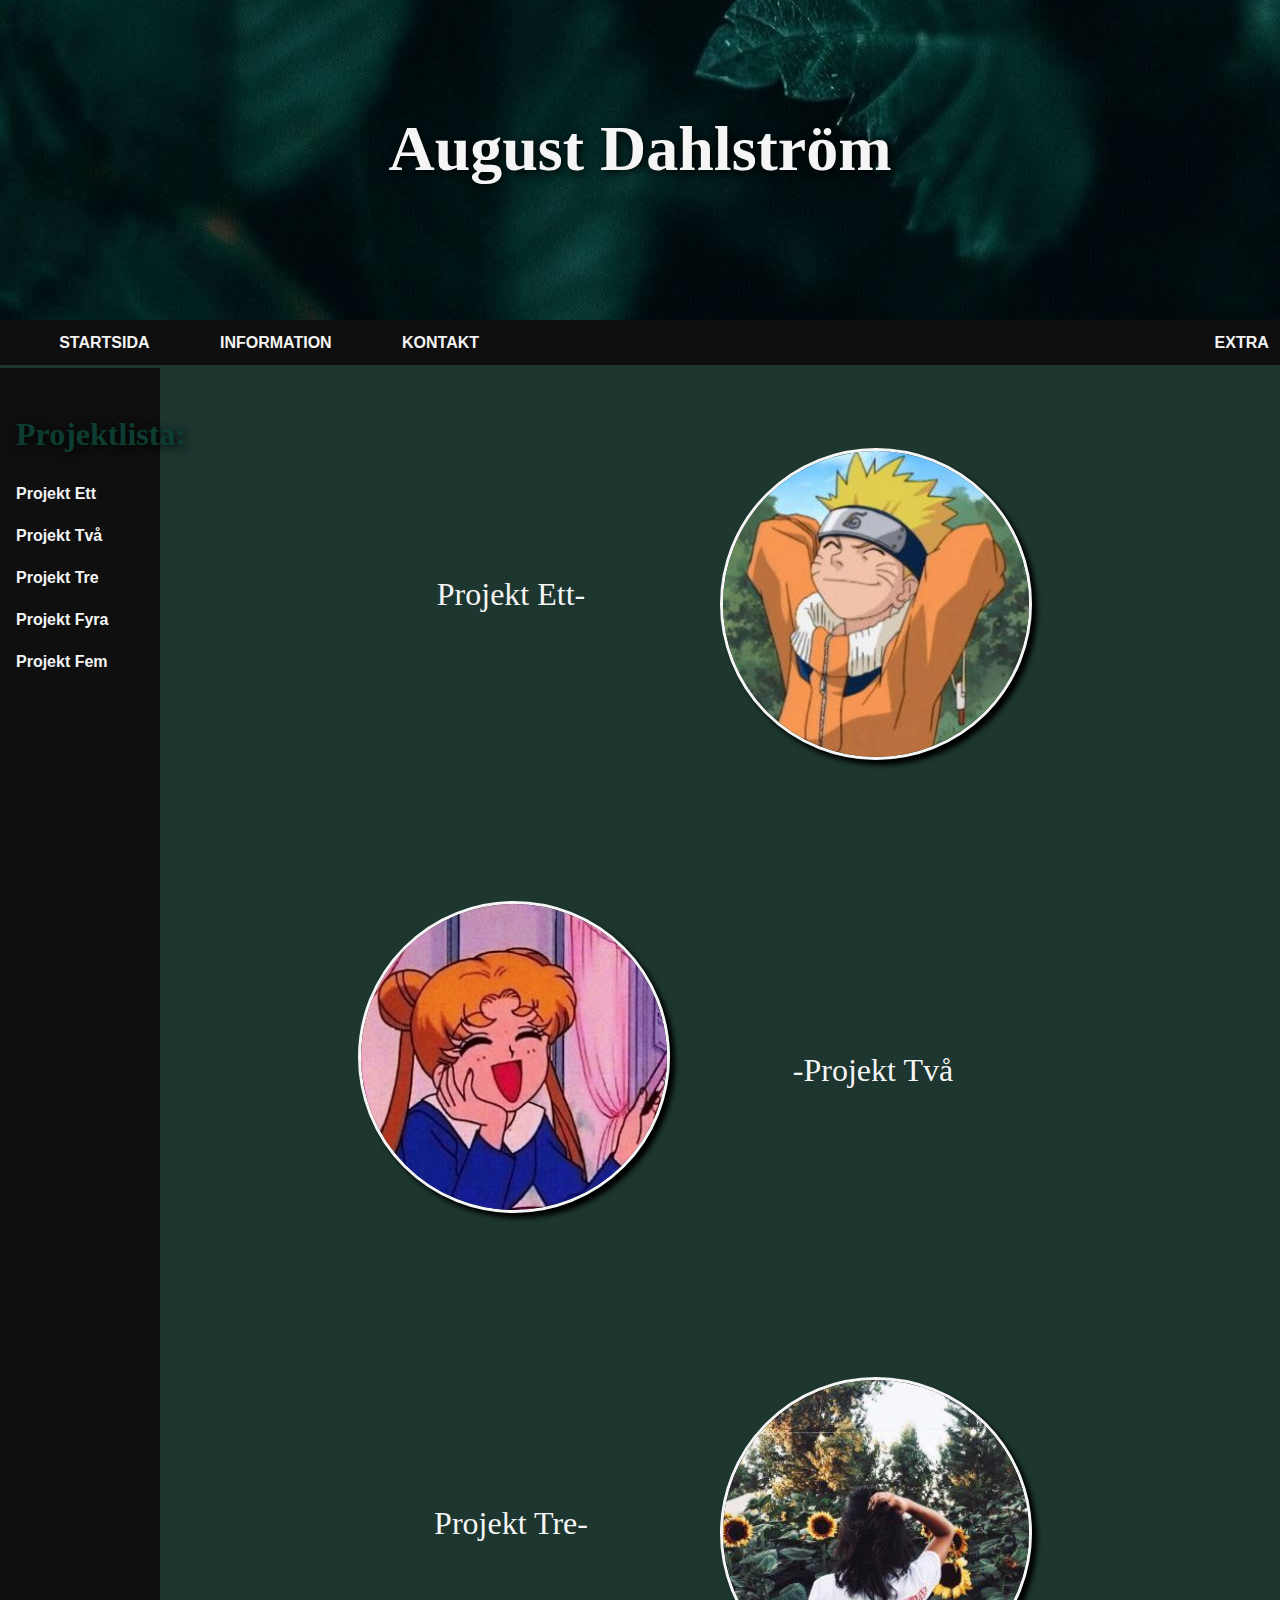
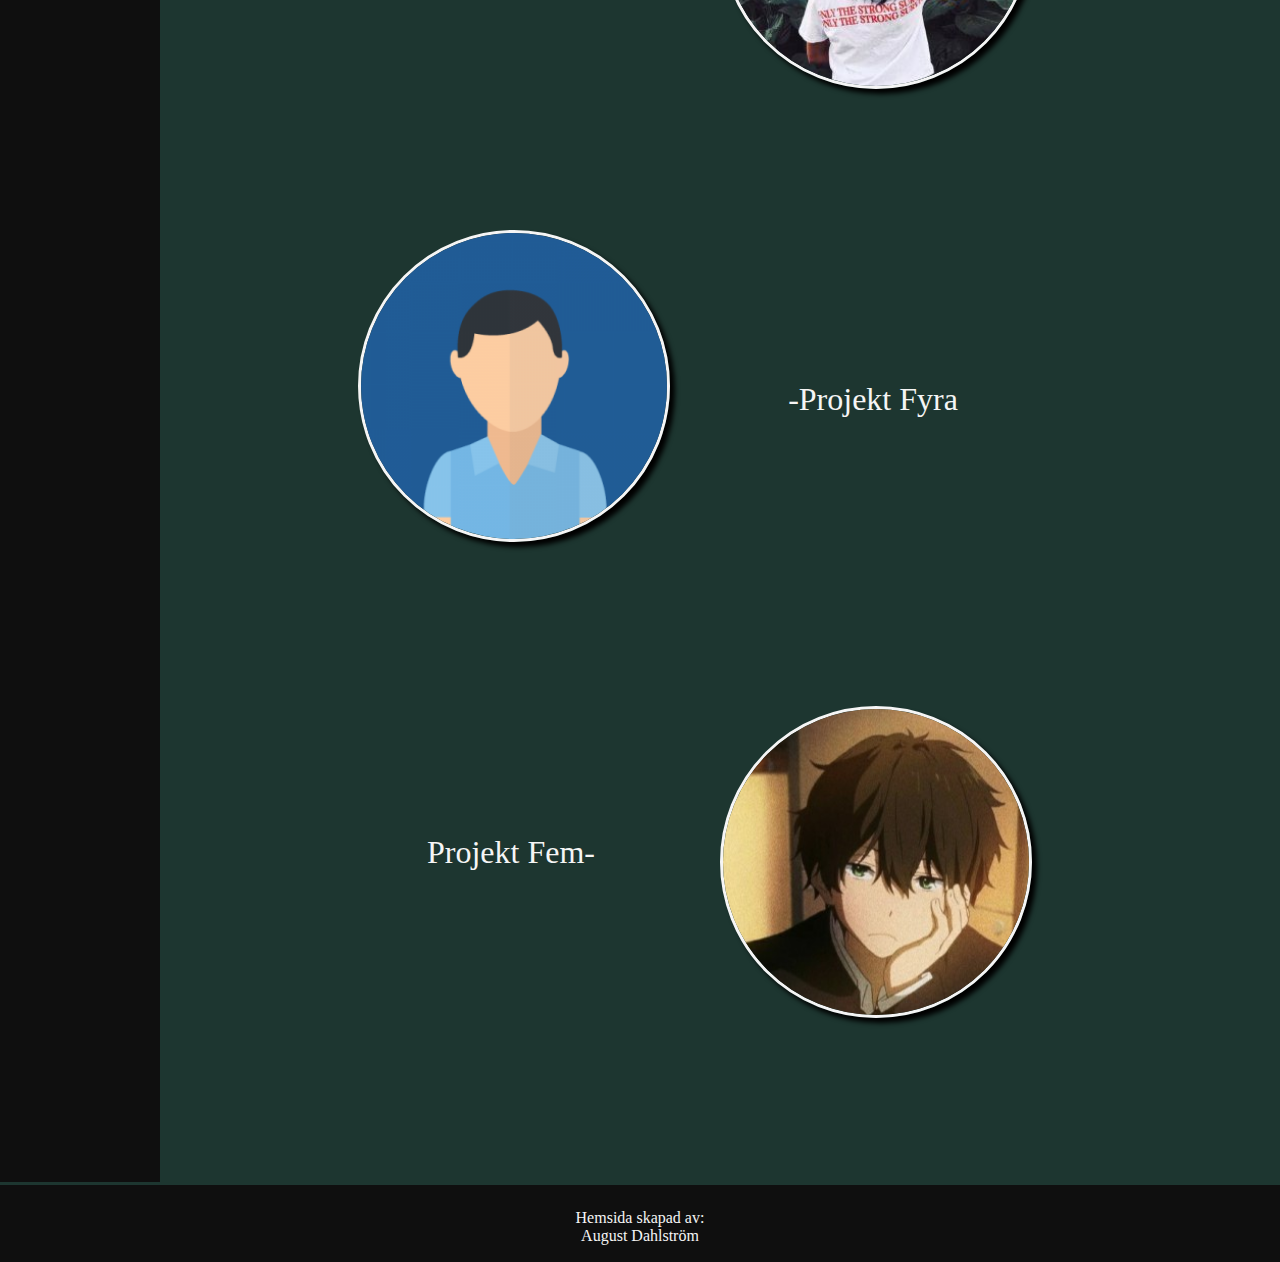
<file: index.html>
<!DOCTYPE html>
<html lang="en">

<head>
    <meta charset="UTF-8">
    <meta http-equiv="X-UA-Compatible" content="IE=edge">
    <meta name="viewport" content="width=device-width, initial-scale=1.0">
    <link rel="stylesheet" href="index.css">
    <title>Portfolio</title>
</head>

<body>
    <div class="wrapper">
        <header>
            <h1>August Dahlström</h1>
        </header>
        <nav>
            <a href="index.html">Startsida</a>
            <a href="Info.html">Information</a>
            <a href="kontakt.html">Kontakt</a>
            <a href="">Extra</a>
        </nav>


        <main class="flexcontainer">
            <div class="boxleft">

                <p>Projekt Ett-</p>

                <a href="projekt2.html">
                    <img src="img/projektimg2.jpg" alt="">
                </a>

                <p>Projekt Tre-</p>

                <a href="projekt4.html">
                    <img src="img/projektimg4.png" alt="">
                </a>

                <p>Projekt Fem-</p>




            </div>

            <div class="boxright">
                <a href="projekt1.html">
                    <img src="img/projektimg1.jpg" alt="">
                </a>

                <p>-Projekt Två</p>

                <a href="projekt3.html">
                    <img src="img/projektimg3.jpg" alt="">
                </a>

                <p>-Projekt Fyra</p>

                <a href="projekt5.html">
                    <img src="img/projektimg5.jpg" alt="">
                </a>



            </div>


        </main>


        <aside>
            <div class="asidenav">
                <h1>Projektlista:</h1>
                <a href="projekt1.html">Projekt Ett</a>
                <a href="projekt2.html">Projekt Två</a>
                <a href="projekt3.html">Projekt Tre</a>
                <a href="projekt4.html">Projekt Fyra</a>
                <a href="projekt5.html">Projekt Fem</a>

            </div>
        </aside>

        <footer>
            <p>Hemsida skapad av: <br> August Dahlström</p>
        </footer>




    </div>
</body>

</html>
</file>
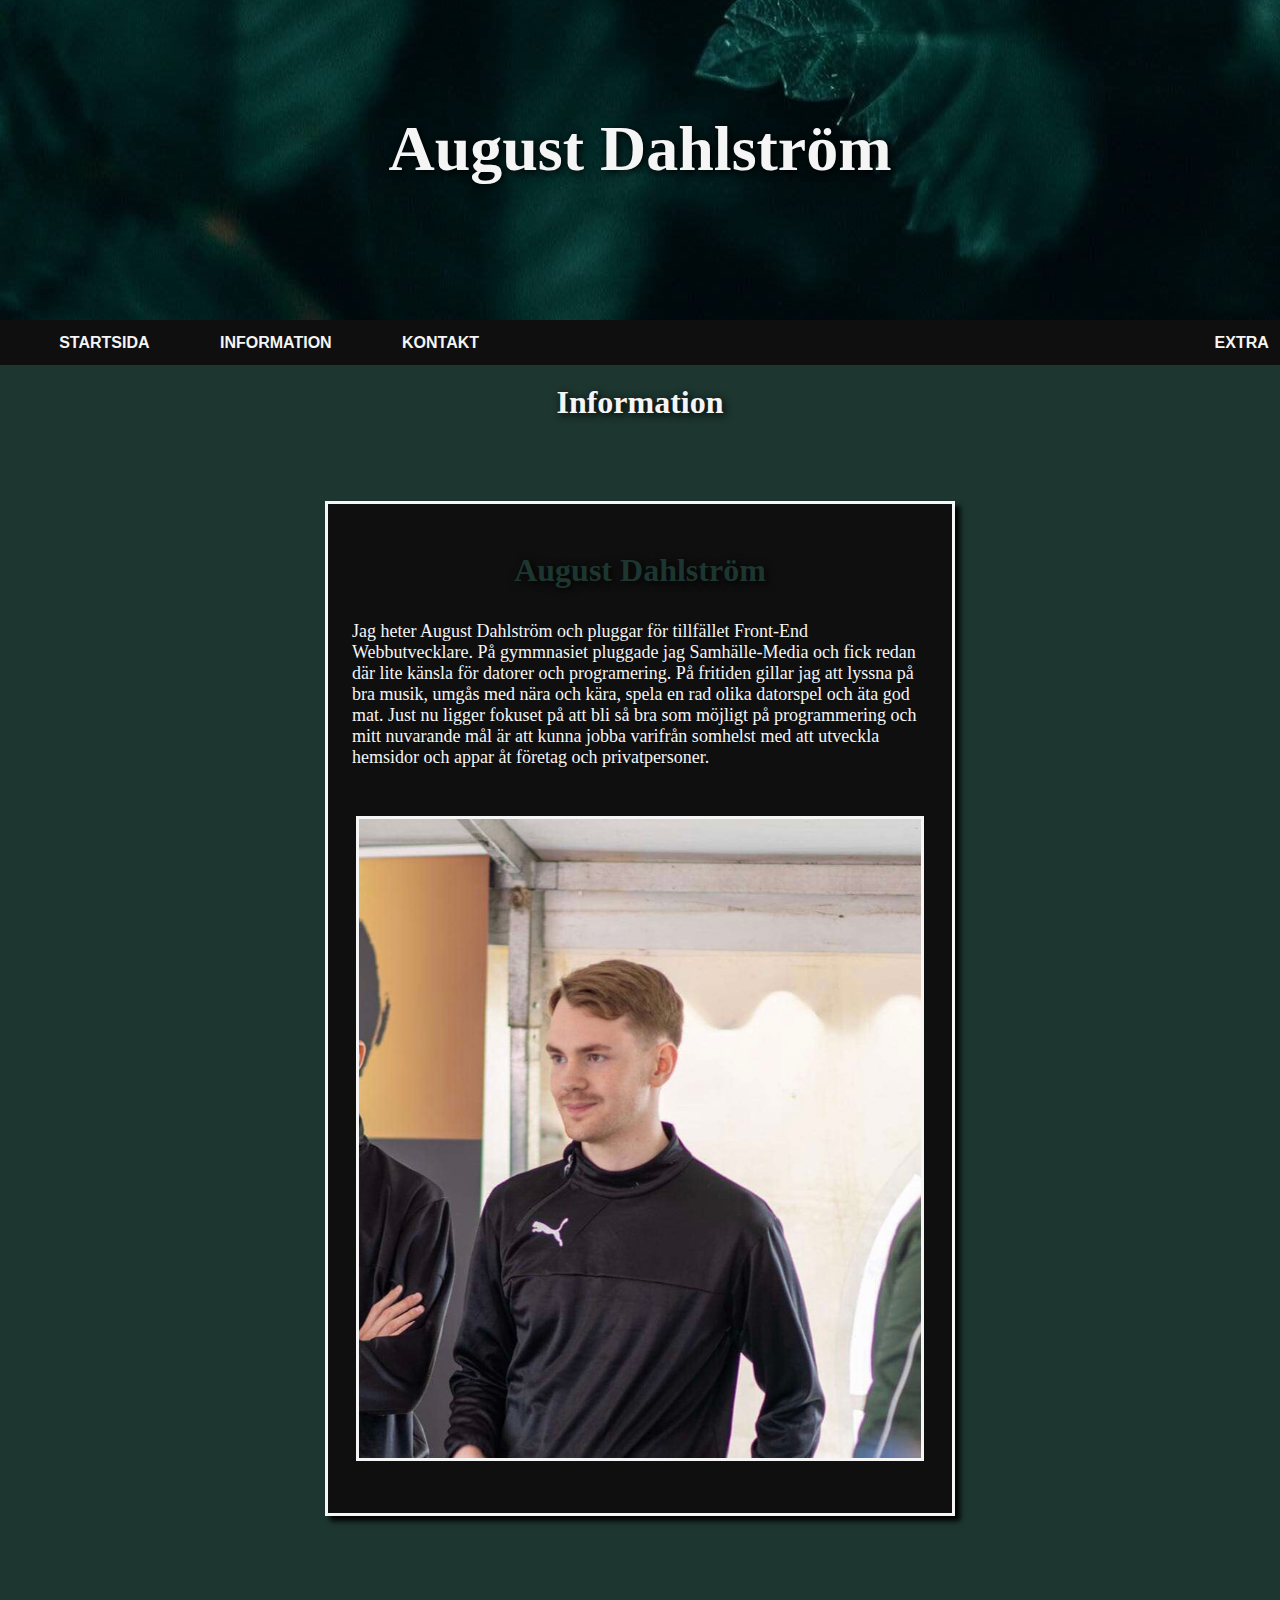
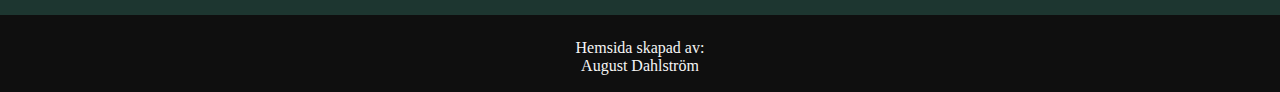
<file: Info.html>
<!DOCTYPE html>
<html lang="en">

<head>
    <meta charset="UTF-8">
    <meta http-equiv="X-UA-Compatible" content="IE=edge">
    <meta name="viewport" content="width=device-width, initial-scale=1.0">
    <link rel="stylesheet" href="index.css">
    <title>Portfolio</title>
</head>

<body>
    <div class="wrapper2">
        <header>
            <h1>August Dahlström</h1>
        </header>
        <nav>
            <a href="index.html">Startsida</a>
            <a href="Info.html">Information</a>
            <a href="kontakt.html">Kontakt</a>
            <a href="">Extra</a>
        </nav>

        <div class="main2">
            <h1>Information</h1>
            <div class="infobox">
                <h1>August Dahlström</h1>
                <p>Jag heter August Dahlström och pluggar för tillfället Front-End Webbutvecklare. På gymmnasiet
                    pluggade jag Samhälle-Media och fick redan där lite känsla för datorer och programering. På fritiden
                    gillar jag att lyssna på bra musik, umgås med nära och kära, spela en rad olika datorspel och äta
                    god mat. Just nu ligger fokuset på att bli så bra som möjligt på programmering och mitt nuvarande
                    mål är att kunna jobba varifrån somhelst med att utveckla hemsidor och appar åt företag och
                    privatpersoner. </p>
                <img src="img/InfoAugust.JPG" alt="">
            </div>
        </div>

        <footer>
            <p>Hemsida skapad av: <br> August Dahlström</p>
        </footer>




    </div>
</body>

</html>
</file>
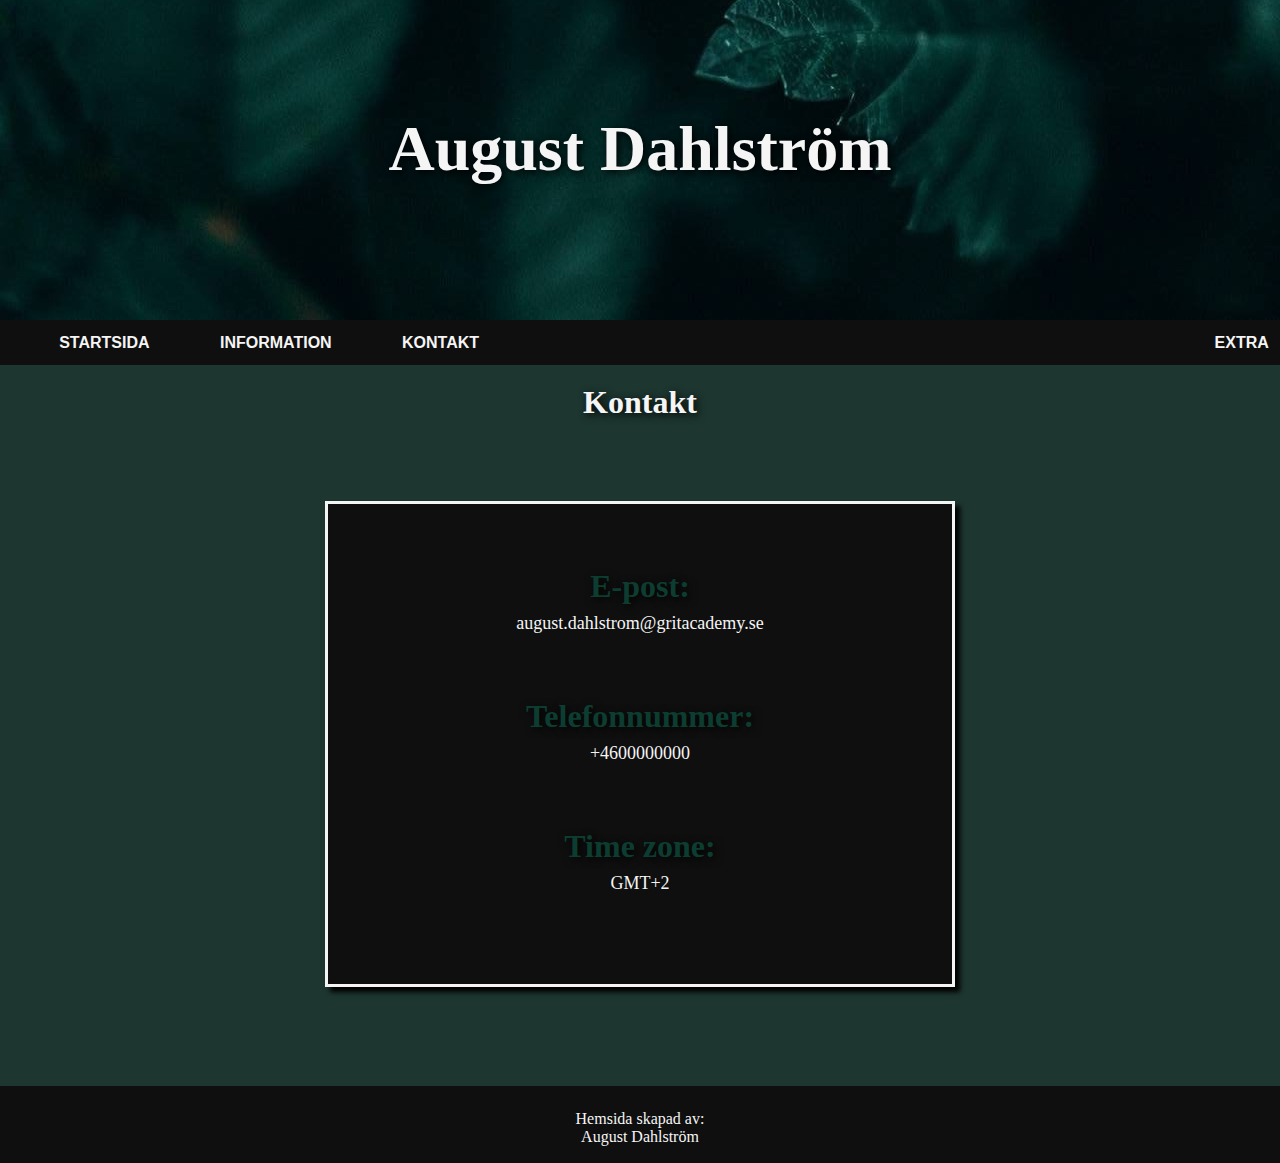
<file: kontakt.html>
<!DOCTYPE html>
<html lang="en">

<head>
    <meta charset="UTF-8">
    <meta http-equiv="X-UA-Compatible" content="IE=edge">
    <meta name="viewport" content="width=device-width, initial-scale=1.0">
    <link rel="stylesheet" href="index.css">
    <title>Portfolio</title>

</head>

<body>
    <div class="wrapper2">
        <header>
            <h1>August Dahlström</h1>
        </header>
        <nav>
            <a href="index.html">Startsida</a>
            <a href="Info.html">Information</a>
            <a href="">Kontakt</a>
            <a href="">Extra</a>
        </nav>

        <div class="main2">
            <h1>Kontakt</h1>
            <div class="kontaktbox">
                <h1>E-post:</h1>
                <p>august.dahlstrom@gritacademy.se</p>
                <h1>Telefonnummer:</h1>
                <p>+4600000000</p>
                <h1>Time zone:</h1>
                <p>GMT+2</p>
            </div>

        </div>

        <footer>
            <p>Hemsida skapad av: <br> August Dahlström</p>
        </footer>




    </div>
</body>

</html>
</file>
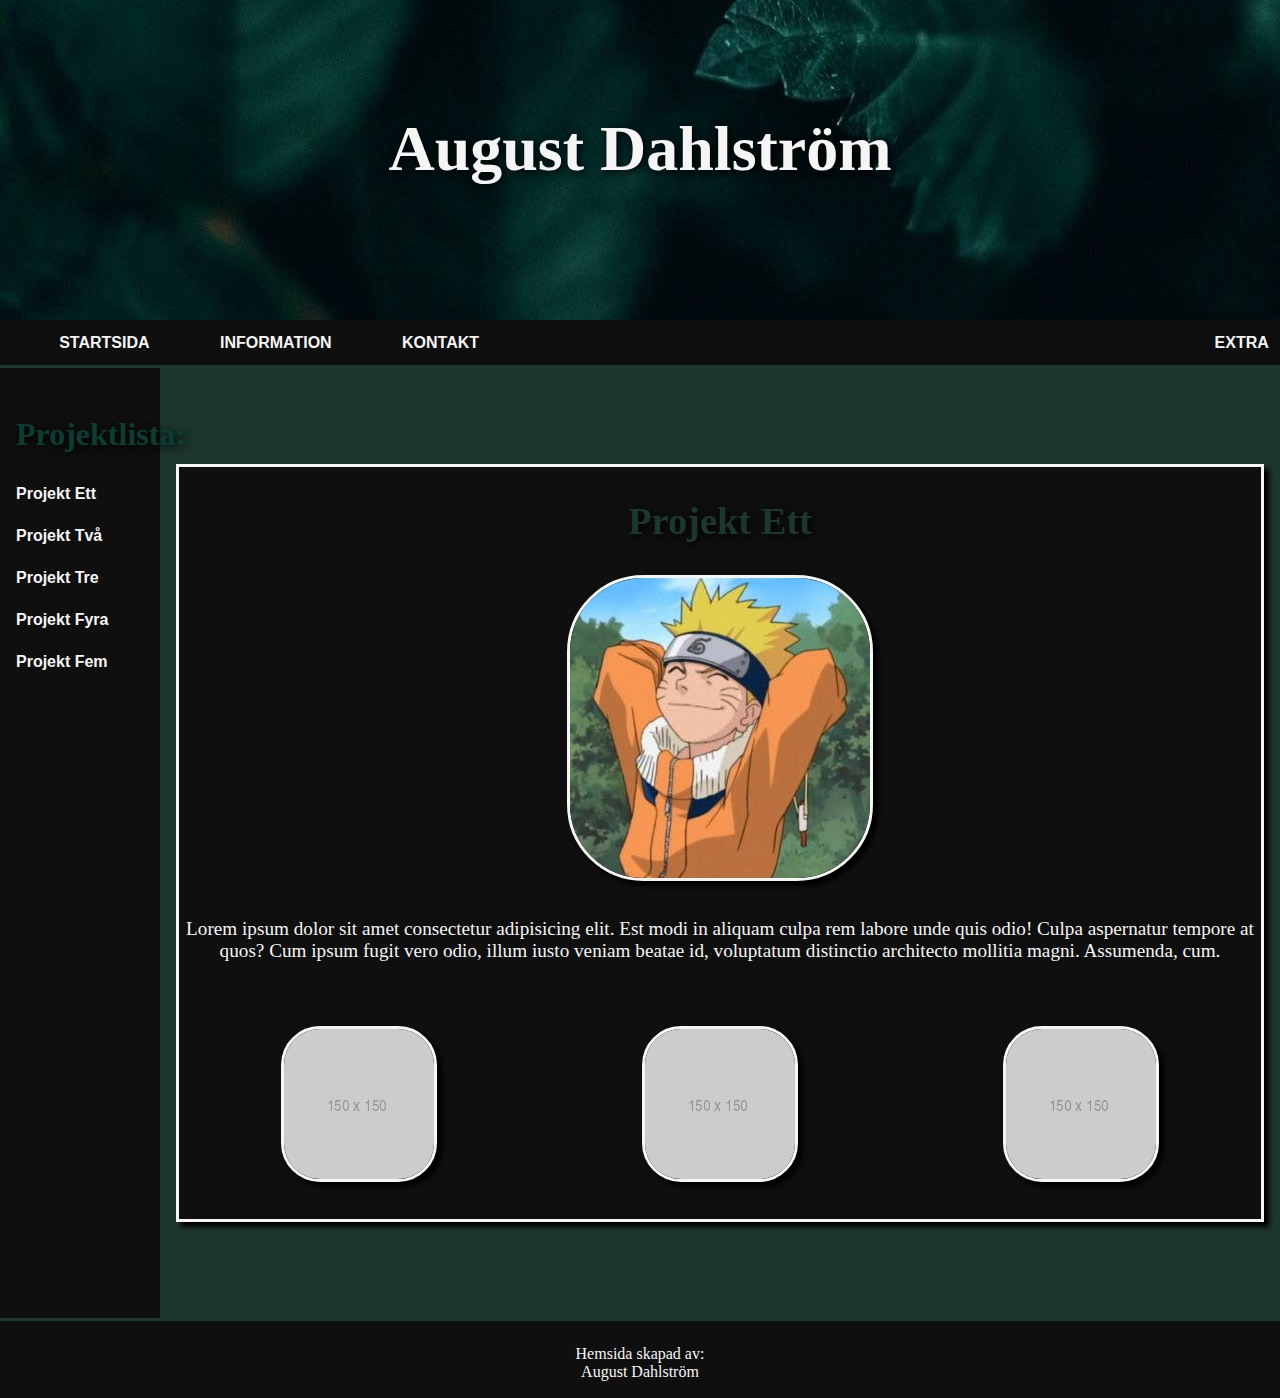
<file: projekt1.html>
<!DOCTYPE html>
<html lang="en">

<head>
    <meta charset="UTF-8">
    <meta http-equiv="X-UA-Compatible" content="IE=edge">
    <meta name="viewport" content="width=device-width, initial-scale=1.0">
    <link rel="stylesheet" href="index.css">
    <title>Portfolio</title>
</head>

<body>
    <div class="wrapper">
        <header>
            <h1>August Dahlström</h1>
        </header>
        <nav>
            <a href="index.html">Startsida</a>
            <a href="Info.html">Information</a>
            <a href="kontakt.html">Kontakt</a>
            <a href="">Extra</a>
        </nav>

        <div class="promain">

            <div class="probox">
                <h1>Projekt Ett</h1>
                <img src="img/projektimg1.jpg" alt="">
                <p>Lorem ipsum dolor sit amet consectetur adipisicing elit. Est modi in aliquam culpa rem labore unde
                    quis odio! Culpa aspernatur tempore at quos? Cum ipsum fugit vero odio, illum iusto veniam beatae
                    id, voluptatum distinctio architecto mollitia magni. Assumenda, cum.</p>
                <div class="proimgflex">
                    <div class="columnimg">
                        <img src="img/litenplaceholder.png" alt="">
                    </div>
                    <div class="columnimg">
                        <img src="img/litenplaceholder.png" alt="">
                    </div>
                    <div class="columnimg">
                        <img src="img/litenplaceholder.png" alt="">
                    </div>



                </div>

            </div>
        </div>


        <aside>
            <div class="asidenav">
                <h1>Projektlista:</h1>
                <a href="projekt1.html">Projekt Ett</a>
                <a href="projekt2.html">Projekt Två</a>
                <a href="projekt3.html">Projekt Tre</a>
                <a href="projekt4.html">Projekt Fyra</a>
                <a href="projekt5.html">Projekt Fem</a>

            </div>
        </aside>

        <footer>
            <p>Hemsida skapad av: <br> August Dahlström</p>
        </footer>



    </div>
</body>

</html>
</file>
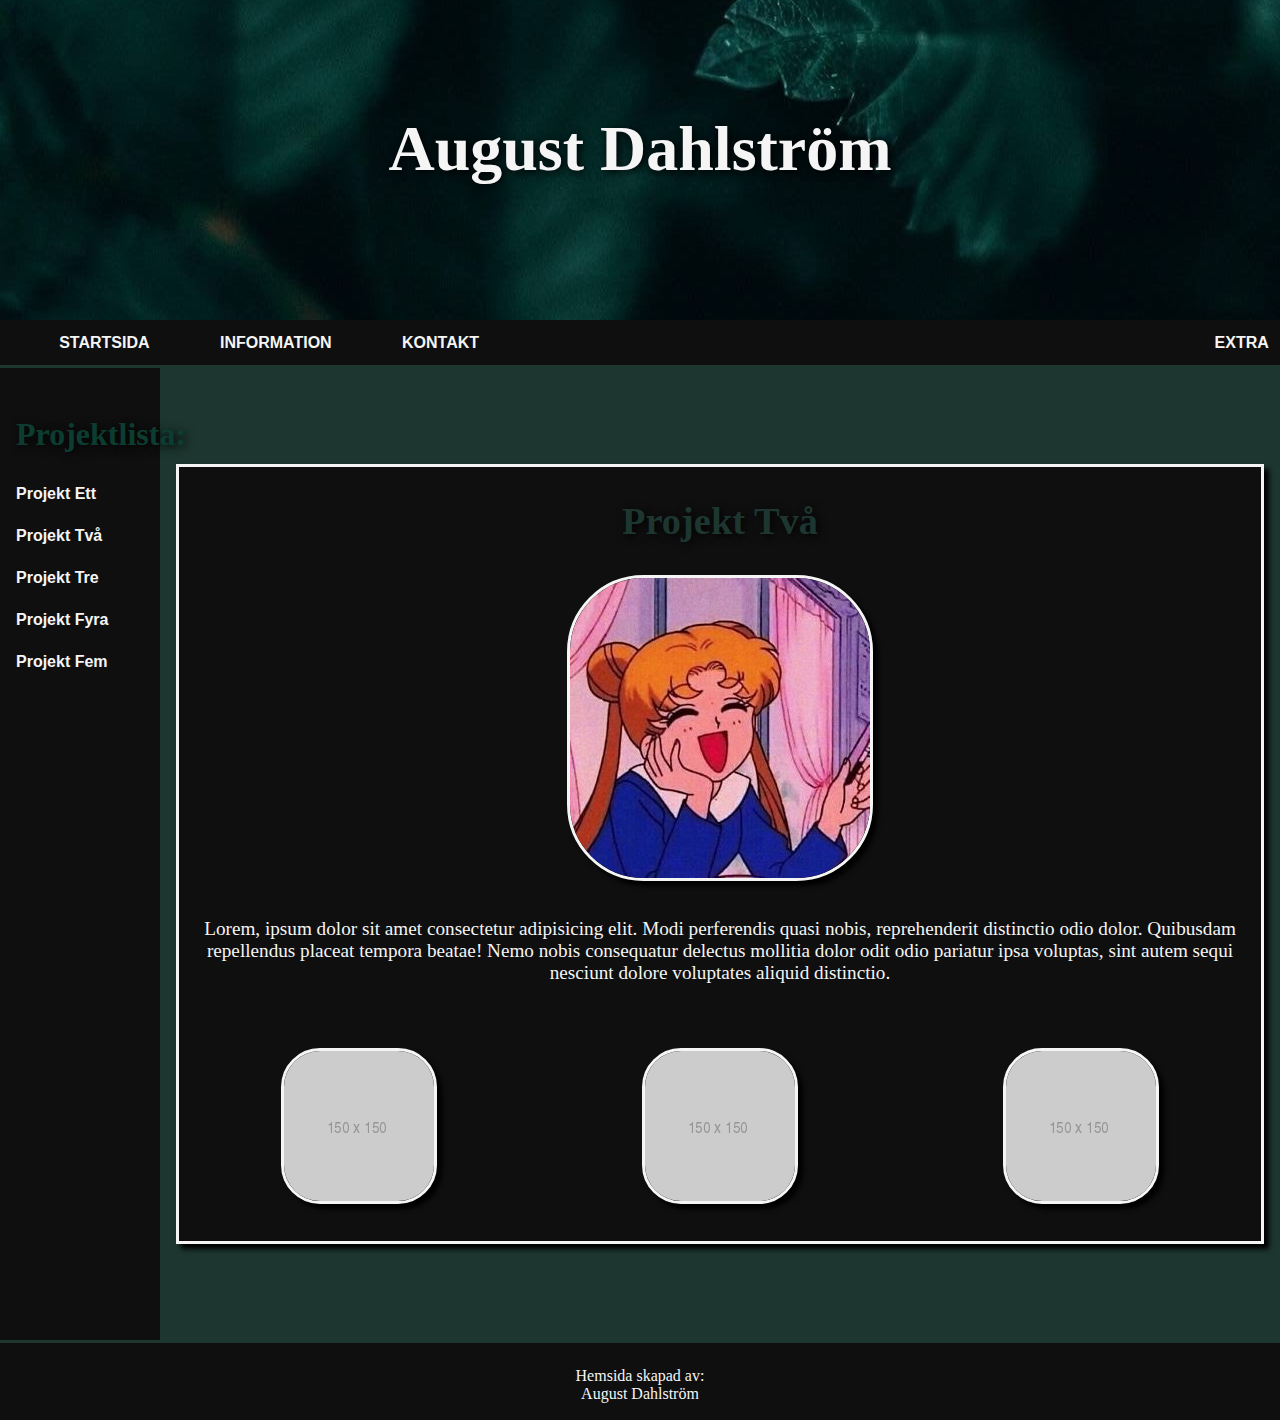
<file: projekt2.html>
<!DOCTYPE html>
<html lang="en">

<head>
    <meta charset="UTF-8">
    <meta http-equiv="X-UA-Compatible" content="IE=edge">
    <meta name="viewport" content="width=device-width, initial-scale=1.0">
    <link rel="stylesheet" href="index.css">
    <title>Portfolio</title>
</head>

<body>
    <div class="wrapper">
        <header>
            <h1>August Dahlström</h1>
        </header>
        <nav>
            <a href="index.html">Startsida</a>
            <a href="Info.html">Information</a>
            <a href="kontakt.html">Kontakt</a>
            <a href="">Extra</a>
        </nav>

        <div class="promain">

            <div class="probox">
                <h1>Projekt Två</h1>
                <img src="img/projektimg2.jpg" alt="">
                <p>Lorem, ipsum dolor sit amet consectetur adipisicing elit. Modi perferendis quasi nobis, reprehenderit
                    distinctio odio dolor. Quibusdam repellendus placeat tempora beatae! Nemo nobis consequatur delectus
                    mollitia dolor odit odio pariatur ipsa voluptas, sint autem sequi nesciunt dolore voluptates aliquid
                    distinctio.</p>
                <div class="proimgflex">
                    <div class="columnimg">
                        <img src="img/litenplaceholder.png" alt="">
                    </div>
                    <div class="columnimg">
                        <img src="img/litenplaceholder.png" alt="">
                    </div>
                    <div class="columnimg">
                        <img src="img/litenplaceholder.png" alt="">
                    </div>



                </div>

            </div>
        </div>


        <aside>
            <div class="asidenav">
                <h1>Projektlista:</h1>
                <a href="projekt1.html">Projekt Ett</a>
                <a href="projekt2.html">Projekt Två</a>
                <a href="projekt3.html">Projekt Tre</a>
                <a href="projekt4.html">Projekt Fyra</a>
                <a href="projekt5.html">Projekt Fem</a>

            </div>
        </aside>

        <footer>
            <p>Hemsida skapad av: <br> August Dahlström</p>
        </footer>



    </div>
</body>

</html>
</file>
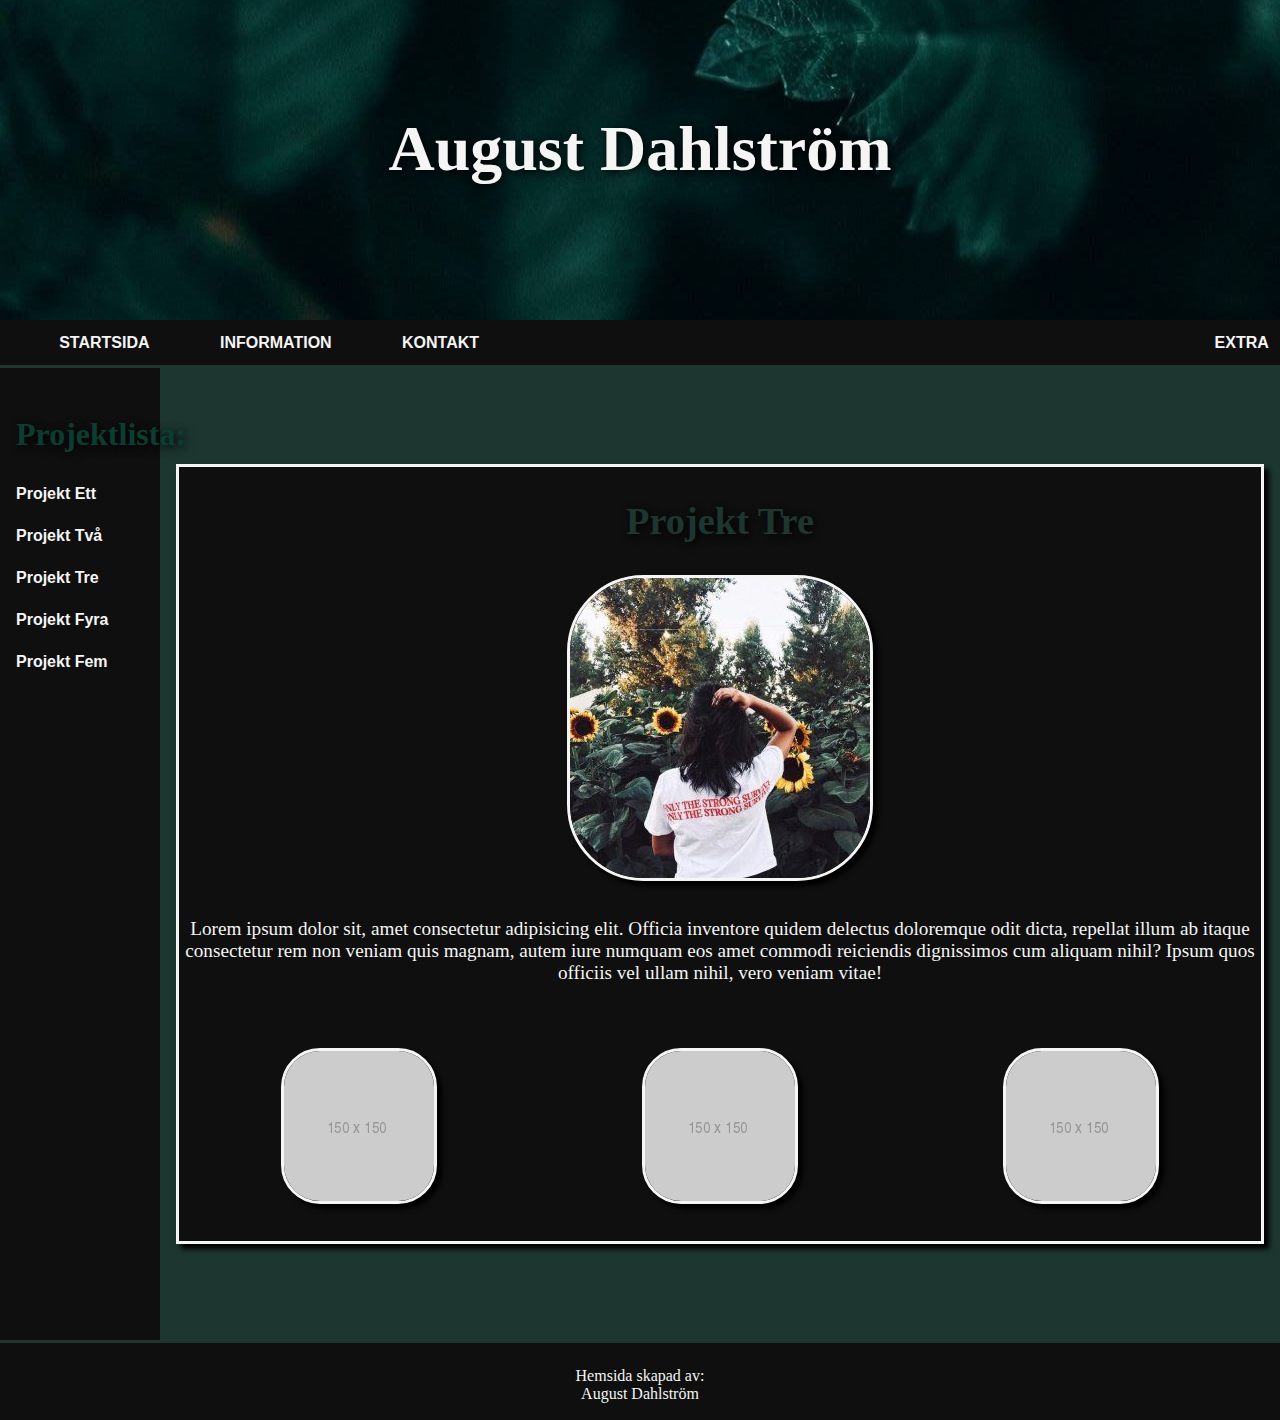
<file: projekt3.html>
<!DOCTYPE html>
<html lang="en">

<head>
    <meta charset="UTF-8">
    <meta http-equiv="X-UA-Compatible" content="IE=edge">
    <meta name="viewport" content="width=device-width, initial-scale=1.0">
    <link rel="stylesheet" href="index.css">
    <title>Portfolio</title>
</head>

<body>
    <div class="wrapper">
        <header>
            <h1>August Dahlström</h1>
        </header>
        <nav>
            <a href="index.html">Startsida</a>
            <a href="Info.html">Information</a>
            <a href="kontakt.html">Kontakt</a>
            <a href="">Extra</a>
        </nav>

        <div class="promain">

            <div class="probox">
                <h1>Projekt Tre</h1>
                <img src="img/projektimg3.jpg" alt="">
                <p>Lorem ipsum dolor sit, amet consectetur adipisicing elit. Officia inventore quidem delectus
                    doloremque odit dicta, repellat illum ab itaque consectetur rem non veniam quis magnam, autem iure
                    numquam eos amet commodi reiciendis dignissimos cum aliquam nihil? Ipsum quos officiis vel ullam
                    nihil, vero veniam vitae!</p>
                <div class="proimgflex">
                    <div class="columnimg">
                        <img src="img/litenplaceholder.png" alt="">
                    </div>
                    <div class="columnimg">
                        <img src="img/litenplaceholder.png" alt="">
                    </div>
                    <div class="columnimg">
                        <img src="img/litenplaceholder.png" alt="">
                    </div>



                </div>

            </div>
        </div>


        <aside>
            <div class="asidenav">
                <h1>Projektlista:</h1>
                <a href="projekt1.html">Projekt Ett</a>
                <a href="projekt2.html">Projekt Två</a>
                <a href="projekt3.html">Projekt Tre</a>
                <a href="projekt4.html">Projekt Fyra</a>
                <a href="projekt5.html">Projekt Fem</a>

            </div>
        </aside>

        <footer>
            <p>Hemsida skapad av: <br> August Dahlström</p>
        </footer>


    </div>
</body>

</html>
</file>
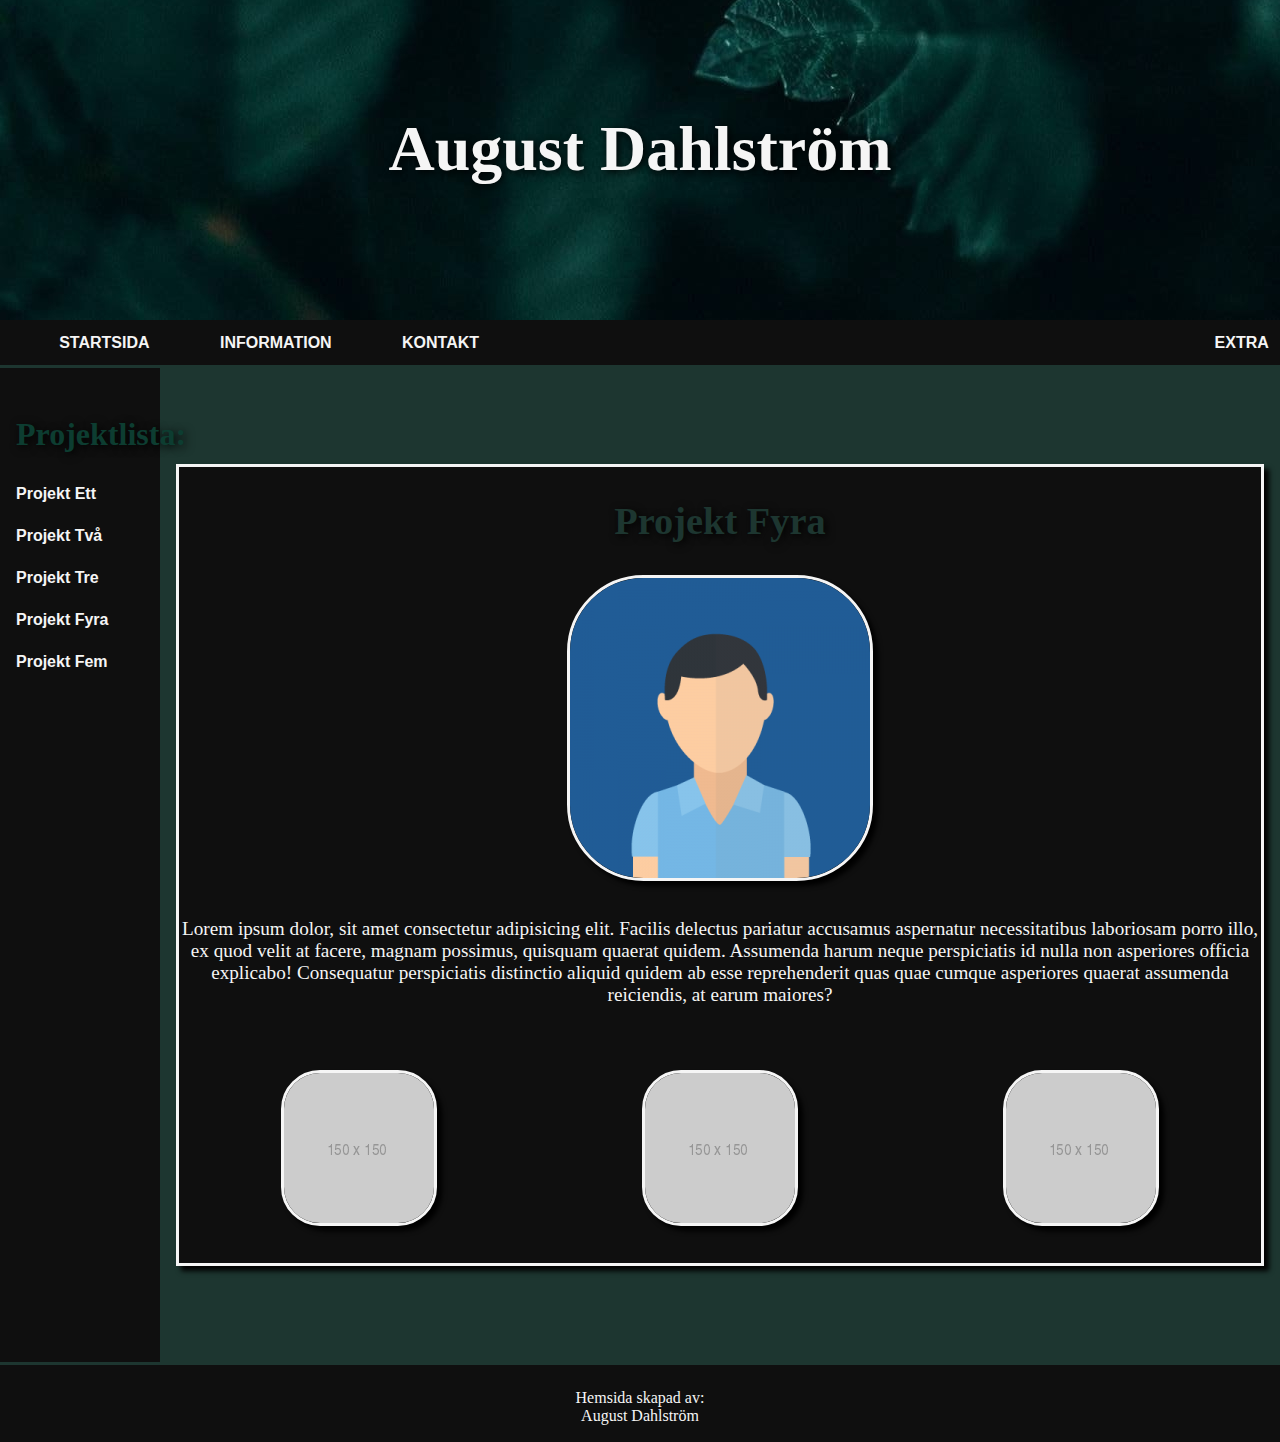
<file: projekt4.html>
<!DOCTYPE html>
<html lang="en">

<head>
    <meta charset="UTF-8">
    <meta http-equiv="X-UA-Compatible" content="IE=edge">
    <meta name="viewport" content="width=device-width, initial-scale=1.0">
    <link rel="stylesheet" href="index.css">
    <title>Portfolio</title>
</head>

<body>
    <div class="wrapper">
        <header>
            <h1>August Dahlström</h1>
        </header>
        <nav>
            <a href="index.html">Startsida</a>
            <a href="Info.html">Information</a>
            <a href="kontakt.html">Kontakt</a>
            <a href="">Extra</a>
        </nav>

        <div class="promain">

            <div class="probox">
                <h1>Projekt Fyra</h1>
                <img src="img/projektimg4.png" alt="">
                <p>Lorem ipsum dolor, sit amet consectetur adipisicing elit. Facilis delectus pariatur accusamus
                    aspernatur necessitatibus laboriosam porro illo, ex quod velit at facere, magnam possimus, quisquam
                    quaerat quidem. Assumenda harum neque perspiciatis id nulla non asperiores officia explicabo!
                    Consequatur perspiciatis distinctio aliquid quidem ab esse reprehenderit quas quae cumque asperiores
                    quaerat assumenda reiciendis, at earum maiores?</p>
                <div class="proimgflex">
                    <div class="columnimg">
                        <img src="img/litenplaceholder.png" alt="">
                    </div>
                    <div class="columnimg">
                        <img src="img/litenplaceholder.png" alt="">
                    </div>
                    <div class="columnimg">
                        <img src="img/litenplaceholder.png" alt="">
                    </div>



                </div>

            </div>
        </div>


        <aside>
            <div class="asidenav">
                <h1>Projektlista:</h1>
                <a href="projekt1.html">Projekt Ett</a>
                <a href="projekt2.html">Projekt Två</a>
                <a href="projekt3.html">Projekt Tre</a>
                <a href="projekt4.html">Projekt Fyra</a>
                <a href="projekt5.html">Projekt Fem</a>

            </div>
        </aside>

        <footer>
            <p>Hemsida skapad av: <br> August Dahlström</p>
        </footer>



    </div>
</body>

</html>
</file>
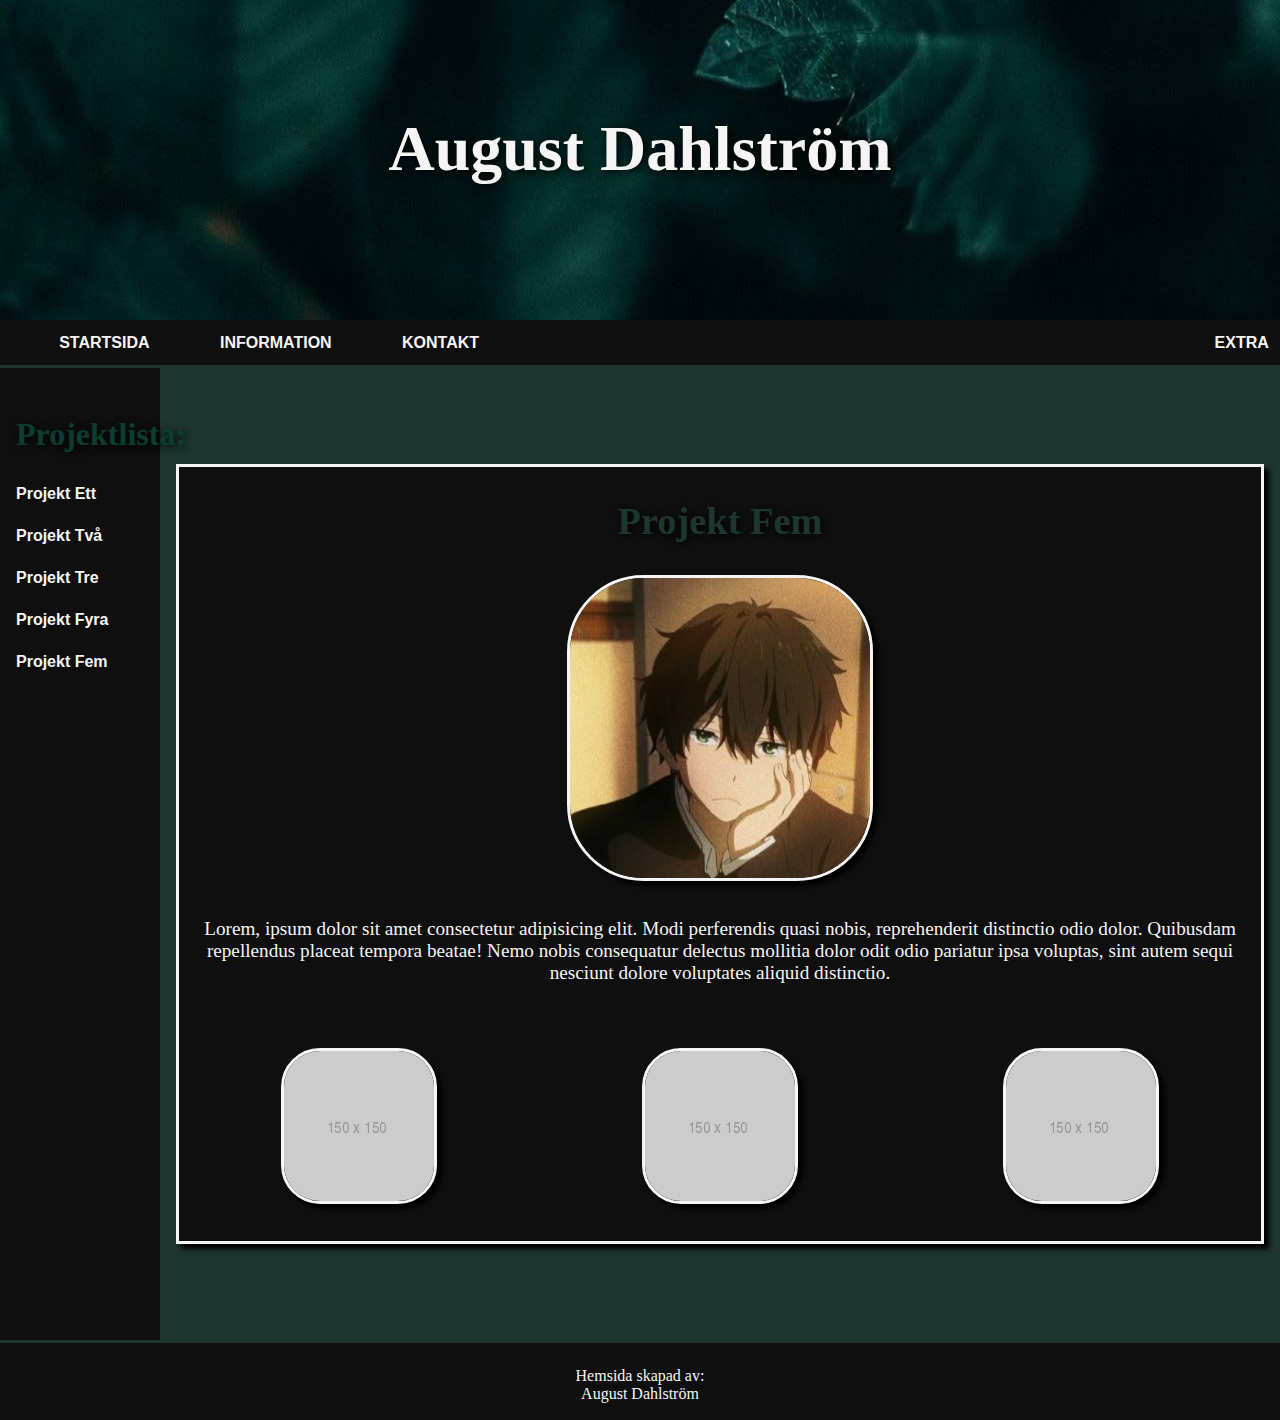
<file: projekt5.html>
<!DOCTYPE html>
<html lang="en">

<head>
    <meta charset="UTF-8">
    <meta http-equiv="X-UA-Compatible" content="IE=edge">
    <meta name="viewport" content="width=device-width, initial-scale=1.0">
    <link rel="stylesheet" href="index.css">
    <title>Portfolio</title>
</head>

<body>
    <div class="wrapper">
        <header>
            <h1>August Dahlström</h1>
        </header>
        <nav>
            <a href="index.html">Startsida</a>
            <a href="Info.html">Information</a>
            <a href="kontakt.html">Kontakt</a>
            <a href="">Extra</a>
        </nav>

        <div class="promain">

            <div class="probox">
                <h1>Projekt Fem</h1>
                <img src="img/projektimg5.jpg" alt="">
                <p>Lorem, ipsum dolor sit amet consectetur adipisicing elit. Modi perferendis quasi nobis, reprehenderit
                    distinctio odio dolor. Quibusdam repellendus placeat tempora beatae! Nemo nobis consequatur delectus
                    mollitia dolor odit odio pariatur ipsa voluptas, sint autem sequi nesciunt dolore voluptates aliquid
                    distinctio.</p>
                <div class="proimgflex">
                    <div class="columnimg">
                        <img src="img/litenplaceholder.png" alt="">
                    </div>
                    <div class="columnimg">
                        <img src="img/litenplaceholder.png" alt="">
                    </div>
                    <div class="columnimg">
                        <img src="img/litenplaceholder.png" alt="">
                    </div>



                </div>

            </div>
        </div>


        <aside>
            <div class="asidenav">
                <h1>Projektlista:</h1>
                <a href="projekt1.html">Projekt Ett</a>
                <a href="projekt2.html">Projekt Två</a>
                <a href="projekt3.html">Projekt Tre</a>
                <a href="projekt4.html">Projekt Fyra</a>
                <a href="projekt5.html">Projekt Fem</a>

            </div>
        </aside>

        <footer>
            <p>Hemsida skapad av: <br> August Dahlström</p>
        </footer>



    </div>
</body>

</html>
</file>
<file: index.css>
*{
    margin: 0;
    padding: 0;
    border: 0;
    outline: 0;
}
html, body
{
    height: 100%;
}


/*css för alla sidor*/


header{
    text-align: center;
    background-image: url(img/Header.jpg);
    background-position: bottom;
    color: whitesmoke;
    font-size: xx-large;
    text-shadow: 2px 2px 8px black;
}
header h1
{
    padding-top: 5rem;
}
nav{
    background-color: #0f0f0f;
    display: flex;
    flex-wrap: wrap;
    position: sticky;
    top: 0; 
    border-bottom:solid #1d3630;
}
nav a{
    padding: 0.7rem;
    text-decoration: none;
    font-family: Arial, Helvetica, sans-serif;
    font-weight: bold;
    color: whitesmoke;
    margin-left: 3rem;
    margin-top: 0.2rem;
    margin-bottom: 0.2rem;
    text-transform: uppercase;
}
nav a:nth-last-child(1){
    margin-left: auto;
}
nav a:hover{
    color: #0d3d31;
}
footer{
    background-color: #0f0f0f;
    text-align: center;
    border-top: solid #1d3630;
}
footer p{
    color: whitesmoke;
    margin-top: 1.5rem;
}


/*css för startsidan, projektsidorna*/


.wrapper{
    min-height: 100vh;
    display: grid;
}
aside{
    padding: 1rem;
    background-color: #0f0f0f;
}
aside h1
{
    padding-bottom: 2rem;
    padding-top: 2rem;
    color: #0d3d31;
    text-shadow: 2px 2px 10px black;
}
.asidenav{
    display: flex;
    flex-direction: column;
    justify-content: flex-start;
    flex-wrap: wrap;
}
.asidenav a
{
    text-decoration: none;
    padding-bottom: 1.5rem;
    font-family: Arial, Helvetica, sans-serif;
    color: whitesmoke;
    font-weight: bold;
}
.asidenav a:hover{
    color: #0d3d31;
}


/*css för startsidan*/


main{
    background-color: #1d3630;
}
.flexcontainer
{
    display: flex;
    justify-content: center;
}
.boxleft
{
    /* width: 20%; */
    height: 90%;
    margin-right: 3.5rem;
    margin-top: 5rem; 
}
.boxleft p
{
    text-align: center;
    font-size: xx-large;
    color: whitesmoke;
    padding-top: 8rem;
    padding-bottom: 8rem;
    /* border: solid whitesmoke;
    background-color:#0f0f0f; */
    margin-bottom: 10rem;
    /* border-radius: 10%;
    box-shadow: 5px 5px 5px black; */
}
.boxleft img
{
    border: solid whitesmoke;
    border-radius: 50%;
    margin-bottom: 10rem;
    box-shadow: 5px 5px 5px black;
}
.boxright
{
    /* width: 20%; */
    height: 90%;
    margin-right: 3.5rem;
    margin-top: 5rem; 

}
.boxright p
{
    text-align: center;
    font-size: xx-large;
    color: whitesmoke;
    padding-top: 8rem;
    padding-bottom: 8rem;
    /* border: solid whitesmoke;
    background-color:#0f0f0f; */
    margin-bottom: 10rem;
    /* border-radius: 10%;
    box-shadow: 5px 5px 5px black; */
}
.boxright img
{
    border: solid whitesmoke;
    border-radius: 50%;
    margin-bottom: 10rem;
    box-shadow: 5px 5px 5px black;
}


/*css för projektsidorna*/


.promain{
    padding: 1rem;
    background-color: #1d3630;
    text-align: center
}
.probox{
    background-color: #0f0f0f;
    border: solid whitesmoke;
    color: whitesmoke;
    height: auto;
    margin: auto;  
    margin-top: 5rem;  
    margin-bottom: 5rem;
    font-size: larger;
    box-shadow: 5px 5px 5px black; 
    
}

.probox h1{
    margin-top: 2rem;
    color: #1d3630;
    text-shadow: 2px 2px 8px black;
}
.probox img{
    border: solid whitesmoke;
    box-shadow: 5px 5px 5px black;
    border-radius: 25%;
    margin-top: 2rem;
}
.probox p{
    margin: auto;
    margin-top: 2rem;
}

.proimgflex{
    display: flex;
    margin-top: 2rem;
    margin-bottom: 2rem;

}
.columnimg{
    flex: 33%;
}


/*css för info, kontakt*/


.wrapper2{
    min-height: 100vh;
    display: grid;
}

.main2{
    padding: 1rem;
    background-color: #1d3630;
    text-align: center;

}
.main2 h1{
    color: whitesmoke;
    font-size: xx-large;
    margin-bottom: 2rem;
    text-shadow: 2px 2px 8px black;
}


/*css för kontakt sidan */


.kontaktbox{
    
    background-color: #0f0f0f;
    border: solid whitesmoke;
    width: 40rem;
    height: 30rem;
    margin: auto;  
    margin-top: 5rem;  
    margin-bottom: 5rem;
    font-size: larger;
    text-decoration: none;
    box-shadow: 5px 5px 5px black;
   
}
.kontaktbox h1
{
    margin-top: 4rem;
    margin-bottom: 0.5rem;
    color: #0d3d31;
}
.kontaktbox p{
    color: whitesmoke;
    font-size: large;
    margin-bottom: 2rem;
}


/* css för info sidan*/


.infobox{
    border: solid whitesmoke;
    background-color:#0f0f0f;
    width: auto;
    height: auto;
    margin: auto;
    margin-top: 5rem;  
    margin-bottom: 5rem;
    box-shadow: 5px 5px 5px black;
}
.infobox h1{
    color: #1d3630;
    padding-top: 3rem;
    font-size: xx-large;
    
}
.infobox p{
    color: whitesmoke;
    font-size: large;
    margin-bottom: 2rem;
    text-align: left;
    margin-bottom: 3rem;
    padding-left: 1.5rem;
    padding-right: 1.5rem;
   
}
.infobox img{
    margin-bottom: 3rem;
    border: solid whitesmoke;
    width: 90%;
}








@media screen and (min-width: 320px){
    .wrapper{
        grid-template-columns: 100%;
        grid-template-rows: 20rem 6.5rem auto auto auto;
    }
    .wrapper2{
        grid-template-columns: 100%;
        grid-template-rows: 20rem 6.5rem auto auto auto;
    }
    header{
    grid-row: 1/2;
    }
    nav{
        grid-row: 2/3;
       background-color: #0f0f0f;
    }
    aside{
        grid-row: 3/4;
    }
    .asidenav a{
        float: none;
        width: 100%;
    }
    .boxleft img{
        width: 100%;
    }
    .boxright img{
        width: 100%;
    }
    footer{
        grid-row: 5/6;
    }
    .columnimg img{
       display: none;
    }
    .kontaktbox{
        width: auto;
    }
    .infobox{
        width: auto;
    }
    
    
}






/*tablet*/

@media screen and (min-width: 481px){
    .wrapper{
        grid-template-columns: 100%;
        grid-template-rows: 20rem 3rem auto auto auto;
    }
    .wrapper2{
        grid-template-columns: 100%;
        grid-template-rows: 20rem 3rem auto  auto ;
    }
    header{
        grid-row: 1/2;
        
    }
    nav{
        grid-row: 2/3;
       background-color: #0f0f0f;
    }
    .aside{
        grid-row: 3/4;
    }
    .asidenav a{
        float: none;
        width: 100%;
    }
    .boxleft img{
        width: 100%;
    }
    .boxright img{
        width: 100%;
    }
    footer{
        grid-row: 5/6;
    }
    .columnimg img{
        display:inline;
     }
    
}





/*dataskräm layout*/
@media screen and (min-width: 769px) {
    .wrapper{
        grid-template-columns: 10rem auto;
        grid-template-rows: 20rem 3rem auto 5rem;
    }
    .wrapper2{
        grid-template-columns: 100%;
        grid-template-rows: 20rem 3rem auto 5rem;
    }
    header{
        grid-row:1/2;
        grid-column:1/3;
        padding-top: 2rem;
    }
    nav{
        grid-row:2/3;
        grid-column:1/3;
        background-color: #0f0f0f;
    }
    main{
        grid-row:3/4;
        grid-column:2/3;
    }
    aside{
        grid-row:3/4;
        grid-column:1/2;
    }
    footer{
        grid-row: 4/5;
        grid-column: 1/3;
        position: sticky;
    }

    .kontaktbox{
        width:50%;
    }
    .infobox{
        width: 50%;
    }
    


}
</file>
